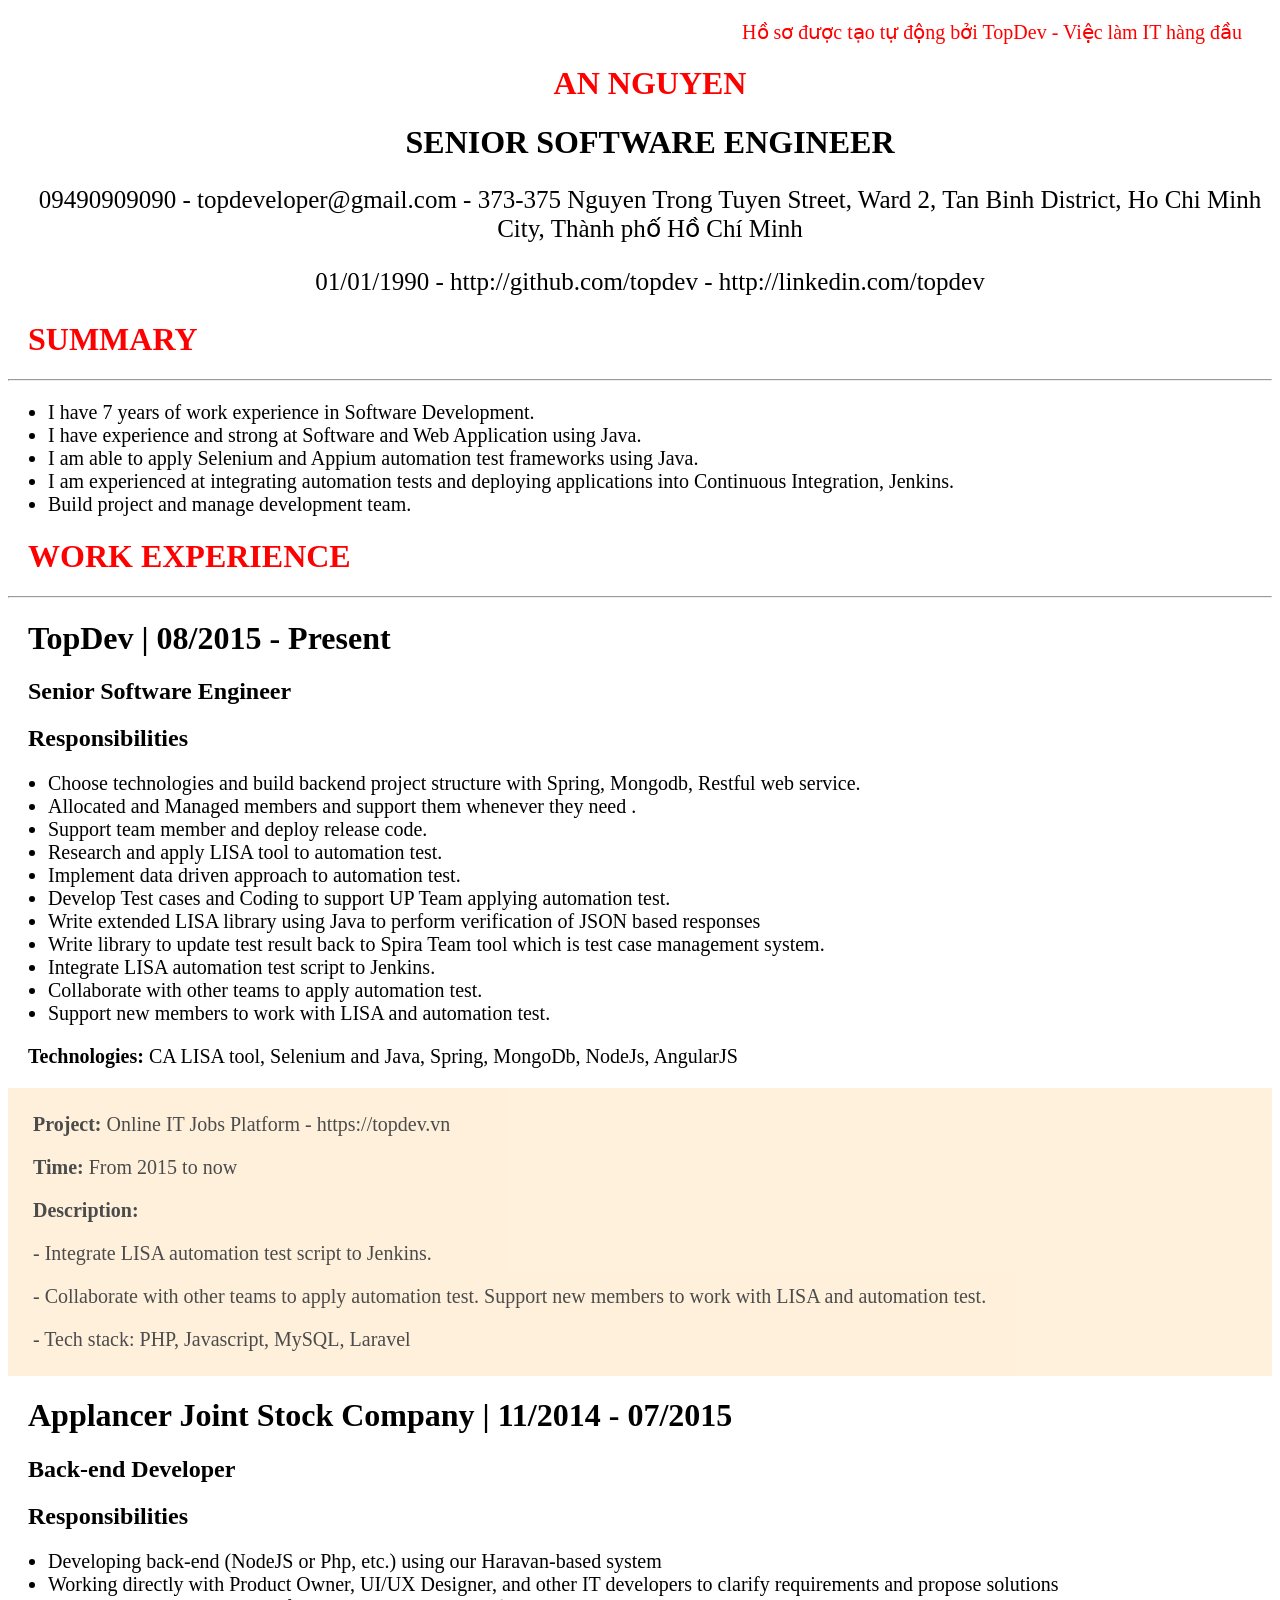
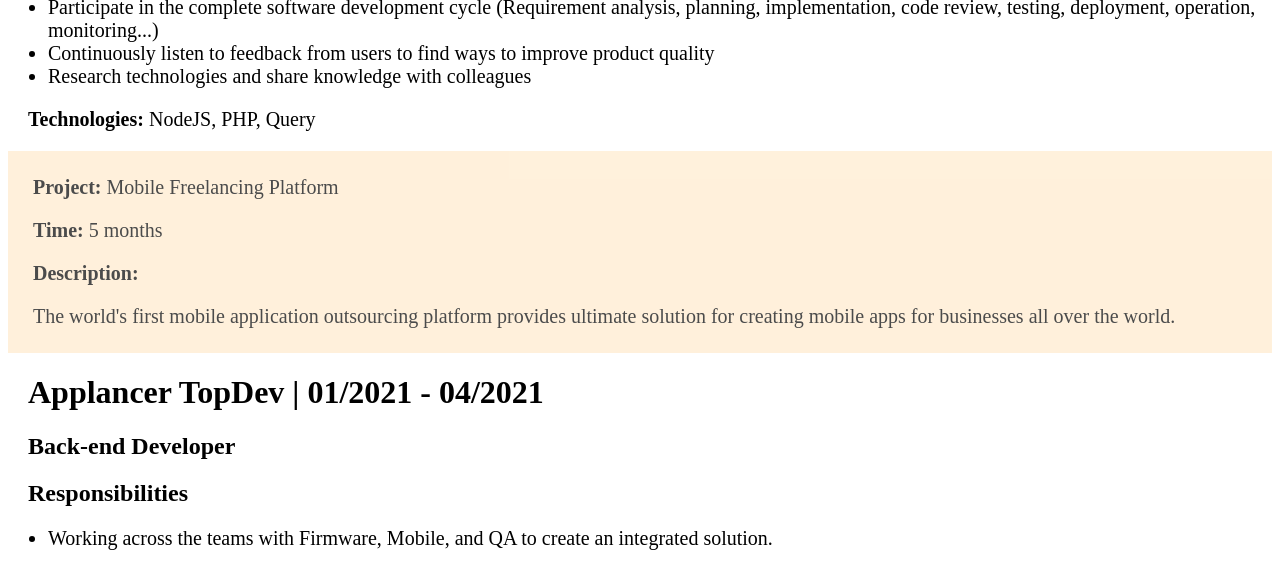
<file: Source Code/HTML/index.html>
<!DOCTYPE html>
<html lang="en">
<head>
    <meta charset="UTF-8">
    <meta name="viewport" content="width=device-width, initial-scale=1.0">
    <title>CV Template</title>
    <link rel="stylesheet" href="../CSS/index.css">
    <link href="https://fonts.googleapis.com/css2?family=Roboto:ital,wght@0,100..900;1,100..900&display=swap" rel="stylesheet">
</head>

<body>
    <div>
        <p class="header">Hồ sơ được tạo tự động bởi TopDev - Việc làm IT hàng đầu</p>
    </div>

    <h1 class="name">AN NGUYEN</h1>
    <h1 class="job">SENIOR SOFTWARE ENGINEER</h1>

    <p class="contact">09490909090 - topdeveloper@gmail.com - 373-375 Nguyen Trong Tuyen Street, 
        Ward 2, Tan Binh District, Ho Chi Minh City, Thành phố Hồ Chí Minh
    </p>

    <p class="link">01/01/1990 - http://github.com/topdev - http://linkedin.com/topdev</p>

    <h1 class="section">SUMMARY</h1>

    <hr>

    <ul class="list">
        <li>I have 7 years of work experience in Software Development.</li>
        <li>I have experience and strong at Software and Web Application using Java.</li>
        <li>I am able to apply Selenium and Appium automation test frameworks using Java.</li>
        <li>I am experienced at integrating automation tests and deploying applications into Continuous Integration, Jenkins.</li>
        <li>Build project and manage development team.</li>
    </ul>

    <h1 class="section">WORK EXPERIENCE</h1>

    <hr>

    <h1 class="subSection">TopDev | 08/2015 - Present</h1>
    <h2><b>Senior Software Engineer</b></h2>
    <h2>Responsibilities</h2>
    <ul class="list">
        <li>Choose technologies and build backend project structure with Spring, Mongodb, Restful web service.</li>
        <li>Allocated and Managed members and support them whenever they need .</li>
        <li>Support team member and deploy release code.</li>
        <li>Research and apply LISA tool to automation test.</li>
        <li>Implement data driven approach to automation test.</li>
        <li>Develop Test cases and Coding to support UP Team applying automation test.</li>
        <li>Write extended LISA library using Java to perform verification of JSON based responses</li>
        <li>Write library to update test result back to Spira Team tool which is test case management system.</li>
        <li>Integrate LISA automation test script to Jenkins.</li>
        <li>Collaborate with other teams to apply automation test.</li>
        <li>Support new members to work with LISA and automation test.</li>
    </ul>

    <p>
        <b>Technologies: </b>CA LISA tool, Selenium and Java, Spring, MongoDb, NodeJs, AngularJS
    </p>

    <div class="square">
        <p class="insquare"><b>Project: </b>Online IT Jobs Platform - https://topdev.vn</p>
        <p class="insquare"><b>Time: </b>From 2015 to now</p>
        <p><b>Description:</b></p>
        <p>- Integrate LISA automation test script to Jenkins.</p>
        <p>- Collaborate with other teams to apply automation test. Support new members to work with LISA and automation test.</p>
        <p>- Tech stack: PHP, Javascript, MySQL, Laravel</p>
    </div>

    <h1>Applancer Joint Stock Company | 11/2014 - 07/2015</h1>
    <h2>Back-end Developer</h2>

    <h2>Responsibilities</h2>
    <ul class="list">
        <li>Developing back-end (NodeJS or Php, etc.) using our Haravan-based system</li>
        <li>Working directly with Product Owner, UI/UX Designer, and other IT developers to clarify requirements and propose solutions</li>
        <li>Participate in the complete software development cycle 
            (Requirement analysis, planning, implementation, code review, testing, deployment, operation, monitoring...)</li>
        <li>Continuously listen to feedback from users to find ways to improve product quality</li>
        <li>Research technologies and share knowledge with colleagues</li>
    </ul>

    <p>
        <b>Technologies: </b>NodeJS, PHP, Query
    </p>

    <div class="square">
        <p class="insquare"><b>Project: </b>Mobile Freelancing Platform</p>
        <p class="insquare"><b>Time: </b>5 months</p>
        <p><b>Description:</b></p>
        <p>The world's first mobile application outsourcing platform provides ultimate solution for creating mobile apps for businesses all over the world.</p>
    </div>

    <h1>Applancer TopDev | 01/2021 - 04/2021</h1>
    <h2>Back-end Developer</h2>
    <h2>Responsibilities</h2>
    <ul class="list">
        <li>Working across the teams with Firmware, Mobile, and QA to create an integrated solution.</li>
    </ul>
    </body>
</html>
</file>
<file: Source Code/CSS/index.css>
.header{
    text-align: right;
    margin-right: 30px;
    font-size: 20px;
    color: red;
}

.name{
    text-align: center;
    color: red;
}

.job{
    text-align: center;
    color: none;
}

.contact{
    text-align: center;
    font-size: 25px;
}

.link{
    text-align: center;
    font-size: 25px;
}

.section{
    text-align: left;
    margin-left: 20px;
    font-style: bold;
    color: red;
}

.subSection{
    font-style: bold;
    margin-left: 20px;
}

h1{
    margin-left: 20px;
}

h2{
    margin-left: 20px;
}

p{
    margin-left: 20px;
    font-size: 20px;
}

.list{
    font-size: 20px;
}

.square{
    background-color: blanchedalmond;
    opacity: 0.7;
    padding: 5px;
}

.insquare{
    opacity: 1;
}
</file>
